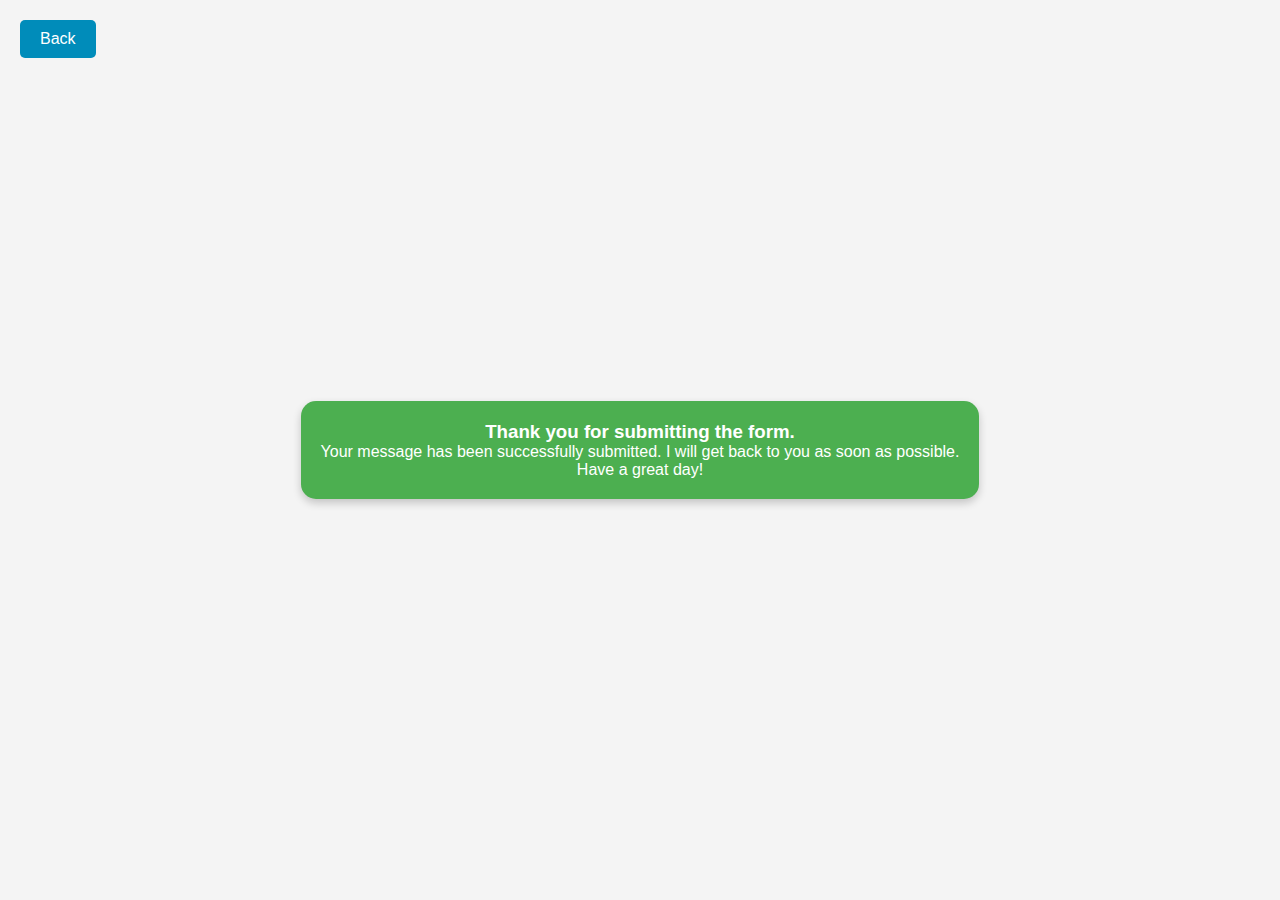
<file: Portfolio/saurabh.github.io-main/thanks.html>
<!DOCTYPE html>
<html lang="en">
<head>
    <meta charset="UTF-8">
    <meta name="viewport" content="width=device-width, initial-scale=1.0">
    <title>Thank You!</title>
    <style>
        body {
            font-family: Arial, sans-serif;
            background-color: #f4f4f4;
            margin: 0;
            padding: 0;
            display: flex;
            justify-content: center;
            align-items: center;
            height: 100vh;
            position: relative; 
        }

        .thank-you-box {
            background-color: #4CAF50;
            color: white;
            padding: 20px;
            border-radius: 15px;
            box-shadow: 0 4px 8px 0 rgba(0, 0, 0, 0.2);
            transition: box-shadow 0.3s, background-color 0.3s;
            position: relative; 
            z-index: 1;
        }

        .thank-you-box:hover {
            box-shadow: 0 8px 16px 0 rgba(0, 0, 0, 0.2);
            background-color: #45a049;
        }

        h3, p {
            margin: 0;
            text-align: center;
        }

        .back-button {
            position: absolute;
            top: 20px;
            left: 20px;
            background-color: #008CBA;
            color: white;
            padding: 10px 20px;
            border-radius: 5px;
            text-decoration: none;
        }

        .back-button:hover {
            background-color: #005F6B;
        }
    </style>
</head>
<body>
    <a href="./index.html" class="back-button">Back</a>
    <div class="thank-you-box">
        <h3>Thank you for submitting the form.</h3>
        <p>Your message has been successfully submitted. I will get back to you as soon as possible.<br>Have a great day!</p>
    </div>
</body>
</html>
</file>
